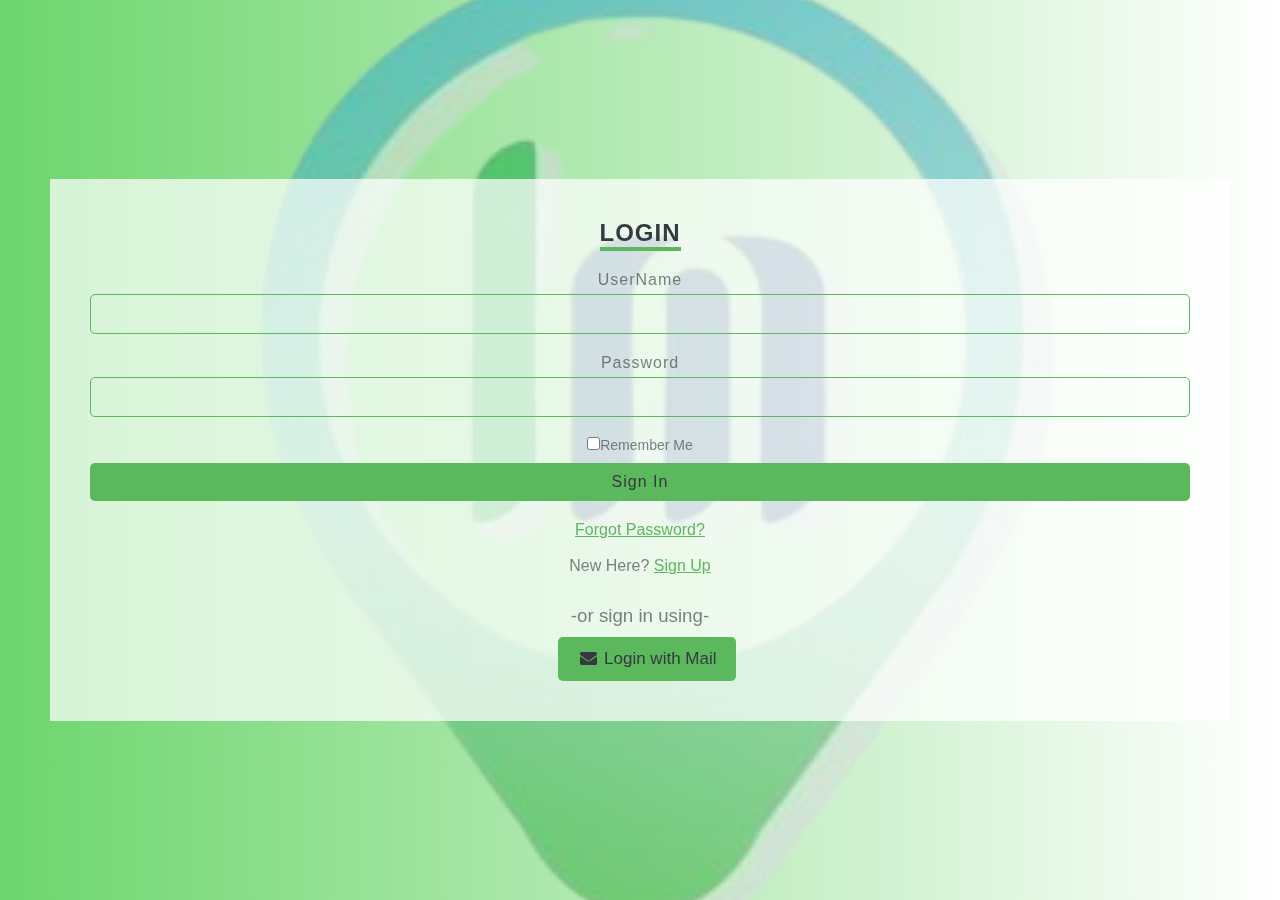
<file: login.html>
<!DOCTYPE html>
<html lang="en">

<head>
    <meta charset="UTF-8">
    <meta http-equiv="X-UA-Compatible" content="IE=edge">
    <meta name="viewport" content="width=device-width, initial-scale=1.0">
    <title>Login</title>
    <link rel="icon" href="./assets/images/WhatsApp_Image_2021-05-25_at_4.28.33_PM-removebg-preview.png" type="image/x-icon">
    <link rel="stylesheet" href="login.css">
    <link rel="stylesheet" href="https://cdnjs.cloudflare.com/ajax/libs/font-awesome/5.15.3/css/all.min.css" integrity="sha512-iBBXm8fW90+nuLcSKlbmrPcLa0OT92xO1BIsZ+ywDWZCvqsWgccV3gFoRBv0z+8dLJgyAHIhR35VZc2oM/gI1w==" crossorigin="anonymous" referrerpolicy="no-referrer"
    />
    <link rel="stylesheet" href="https://cdnjs.cloudflare.com/ajax/libs/font-awesome/4.7.0/css/font-awesome.min.css">
</head>

<body>
    <section>
        <div class="imgBx">
            <img src="./assets/images/WhatsApp_Image_2021-05-25_at_4.28.33_PM-removebg-preview.png" alt="profilepic">

        </div>
        <div class="contentBx">
            <div class="formBx">
                <h2>LogIn</h2>
                <form>
                    <div class="inputBx">
                        <span>UserName</span>
                        <input type="text" name="">
                    </div>
                    <div class="inputBx">
                        <span>Password</span>
                        <input type="password" name="">
                    </div>
                    <div class="remember">
                        <label><input type="checkbox" name="">Remember Me</label>
                    </div>
                    <div class="inputBx">
                        <input type="submit" value="Sign In" name="">
                    </div>
                    <div class="inputBx">
                        <p> <a href="#">Forgot Password?</a></p><br>
                        <p>New Here? <a href="https://aishwarya-mocherla.github.io/signup/"> Sign Up</a></p>                        
                    </div>
                </form>
                <h3>-or sign in using-</h3>
                <ul class="sci">
                    <li>
                        <a href="#" class="btn">
                            <i class="fa fa-envelope fa-fw"></i> Login with Mail
                        </a>
                    </li>

                </ul>
            </div>
        </div>
    </section>
</body>

</html>
</file>
<file: login.css>
@import url('https://fonts.google.com/css?family=Poppins:200,300,400,500,600,700,800,900&display=swap');
::-webkit-scrollbar {
    width: 10px;
}

 ::-webkit-scrollbar-track {
    background: #f1f1f1;
}

 ::-webkit-scrollbar-thumb {
    background: #888;
}

 ::-webkit-scrollbar-thumb:hover {
    background: #555;
}

* {
    margin: 0;
    padding: 0;
    box-sizing: border-box;
    font-family: 'Poppins', sans-serif;
}

section {
    position: relative;
    width: 100%;
    height: 100vh;
    display: flex;
}

section .imgBx {
    position: relative;
    width: 50%;
    height: 100%;
}

section .imgBx:before {
    content: '';
    position: absolute;
    top: 0;
    left: 0;
    width: 100%;
    height: 100%;
    background: linear-gradient(90deg, #6dd66d, white);
    mix-blend-mode: screen;
}

section .imgBx img {
    position: absolute;
    top: 0;
    left: 0;
    width: 100%;
    height: 100%;
    object-fit: cover;
    opacity: 0.5;
}

section .contentBx {
    display: flex;
    justify-content: center;
    align-items: center;
    width: 50%;
    height: 100%;
}

section .contentBx .formBx {
    width: 50%;
    text-align: center;
}

section .contentBx .formBx h2 {
    color: #343a40;
    font-weight: 600;
    font-size: 1.5em;
    text-transform: uppercase;
    margin-bottom: 20px;
    border-bottom: 4px solid #5cb85c;
    display: inline-block;
    letter-spacing: 1px;
}

section .contentBx .formBx .inputBx {
    margin-bottom: 20px;
}

section .contentBx .formBx .inputBx span {
    font-size: 16px;
    margin-bottom: 5px;
    display: inline-block;
    color: #343a40a1;
    font-weight: 300;
    font-size: 16px;
    letter-spacing: 1px;
}

section .contentBx .formBx .inputBx input {
    width: 100%;
    padding: 10px 20px;
    font-weight: 400;
    border: 1px solid #5cb85c;
    font-size: 16px;
    letter-spacing: 1px;
    color: #343a40;
    background: transparent;
    border-radius: 5px;
}

section .contentBx .formBx .inputBx input[type="submit"] {
    background: #5cb85c;
    color: #343a40;
    outline: none;
    border: none;
    font-weight: 500;
    cursor: pointer;
}

section .contentBx .formBx .inputBx input[type="submit"]:hover {
    background: #5cb85c77;
    color: green;
}

section .contentBx .formBx .remember {
    margin-bottom: 10px;
    color: #343a40a1;
    font-weight: 400;
    font-size: 14px;
}

section .contentBx .formBx .inputBx p {
    color: #343a40a1;
}

section .contentBx .formBx .inputBx p a {
    color: #5cb85c;
    align-items: center;
}

section .contentBx .formBx h3 {
    color: #343a40a1;
    text-align: center;
    margin: 80px 0 10px;
    font-weight: 500;
}

section .contentBx .formBx .sci {
    display: flex;
    justify-content: center;
    align-items: center;
}

section .contentBx .formBx .sci ul {
    align-items: center;
}

section .contentBx .formBx .sci li {
    list-style: none;
}

.btn {
    list-style: none;
    justify-content: center;
    align-items: center;
    border-radius: 5px;
    margin: 0 7px;
    cursor: pointer;
    background: #5cb85c;
    color: #343a40;
    outline: none;
    border: none;
    font-weight: 500;
    cursor: pointer;
    width: 100%;
    padding: 12px;
    border: none;
    display: inline-block;
    font-size: 17px;
    line-height: 20px;
    text-decoration: none;
    list-style: none;
    /* remove underline from anchors */
}

.btn:hover {
    background-color: #5cb85c77;
}

section .contentBx .formBx .sci li img {
    transform: scale(0.5);
    filter: invert(1);
}


/* 
.button {
    background-color: #4CAF50;
    border: none;
    color: white;
    padding: 15px 32px;
    text-align: center;
    text-decoration: none;
    display: inline-block;
    font-size: 16px;
    margin: 4px 2px;
    cursor: pointer;
} */

@media(max-width: 1281px) {
    section .imgBx {
        position: absolute;
        top: 0;
        left: 0;
        width: 100%;
        height: 100%;
    }
    section .contentBx {
        display: flex;
        justify-content: center;
        align-items: center;
        width: 100%;
        height: 100%;
        z-index: 1;
    }
    section .contentBx .formBx {
        width: 100%;
        padding: 40px;
        background-color: rgba(255, 255, 255, 0.719);
        margin: 50px;
    }
    section .contentBx .formBx h3 {
        color: #343a40a1;
        text-align: center;
        margin: 30px 0 10px;
        font-weight: 500;
    }
}
</file>
